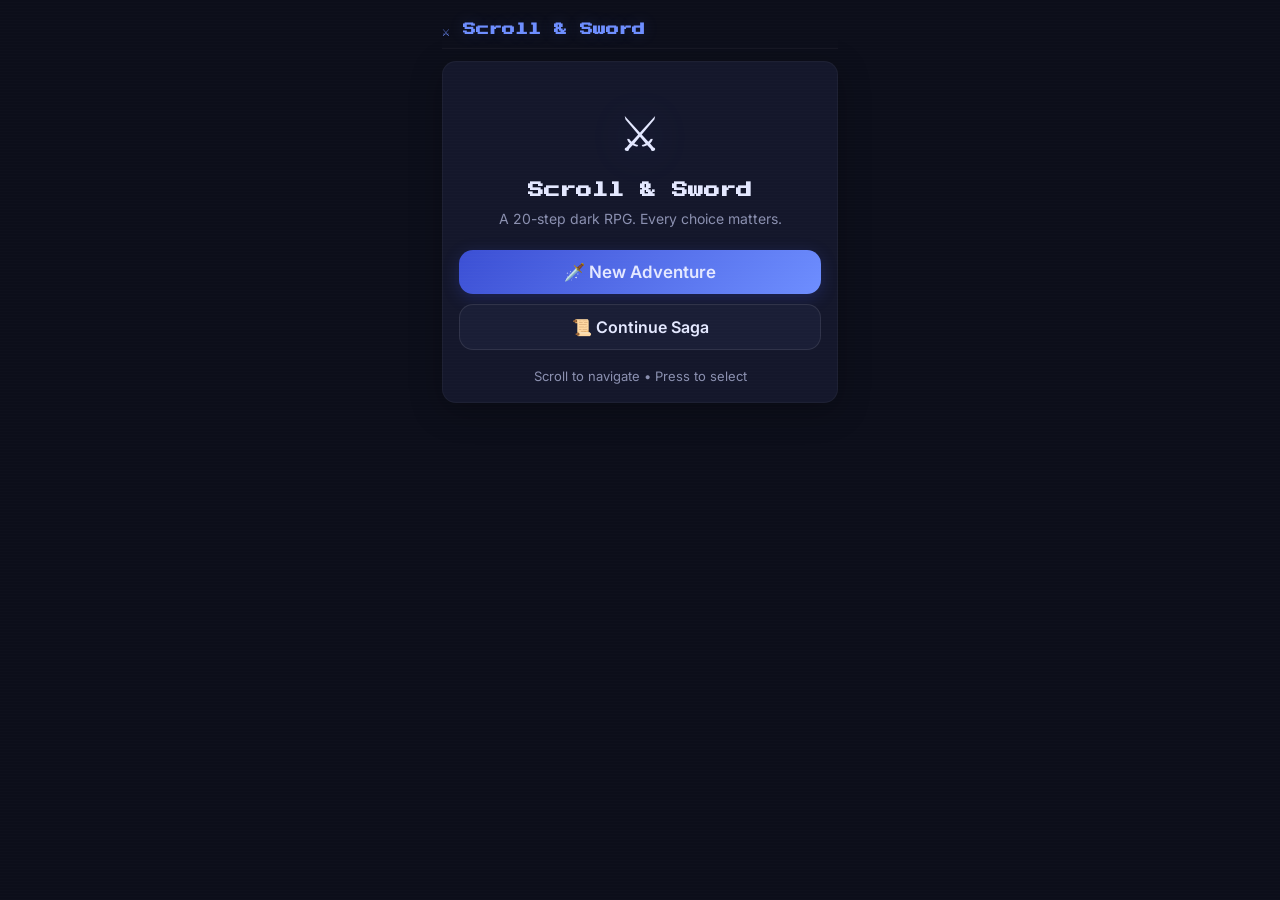
<file: index.html>
<!doctype html>
<html lang="en">

<head>
  <meta charset="UTF-8" />
  <meta name="viewport" content="width=device-width,initial-scale=1" />
  <meta http-equiv="Cache-Control" content="no-cache, no-store, must-revalidate" />
  <meta http-equiv="Pragma" content="no-cache" />
  <meta http-equiv="Expires" content="0" />
  <title>Scroll & Sword</title>
  <link rel="stylesheet" href="./styles.css?v=24" />
</head>

<body>
  <main id="app" class="app">
    <header class="topbar">
      <h1>⚔️ Scroll & Sword</h1>
      <div class="stats" style="display:none;">
        <span class="hp-badge">❤️ <b id="hp">10</b></span>
        <span id="stepBadge" class="step-badge">1/20</span>
      </div>
    </header>
    <div id="resources" class="resource-strip" style="display:none;"></div>

    <!-- Main Menu -->
    <section id="menu" class="screen active">
      <div class="menu-hero">
        <div class="menu-icon">⚔️</div>
        <h2 class="menu-title">Scroll & Sword</h2>
        <p class="menu-tagline">A 20-step dark RPG. Every choice matters.</p>
      </div>
      <button data-action="new" class="btn-primary">🗡️ New Adventure</button>
      <button data-action="load" class="btn-secondary">📜 Continue Saga</button>
      <p class="hint">Scroll to navigate • Press to select</p>
    </section>

    <!-- Theme Selection -->
    <section id="theme" class="screen">
      <h2>Choose Your World</h2>
      <button data-theme="medieval" class="btn-secondary">🏰 Medieval</button>
      <button data-theme="noir" class="btn-secondary">🔫 Noir</button>
      <button data-theme="scifi" class="btn-secondary">🚀 Sci‑Fi</button>
    </section>

    <!-- Gameplay Screen -->
    <section id="scene" class="screen">
      <div class="scene-header">
        <div id="sceneMeta" class="scene-meta"></div>
        <div id="aiStatus" class="ai-status">AI: Connecting...</div>
      </div>
      <article id="narration" class="narration"></article>
      <div id="choices" class="choices"></div>
      <div class="scene-actions">
        <button id="wheelBtn" class="fate">🎡 Wheel of Fate</button>
        <button id="backToMenuBtn" class="btn-ghost">⬅ Back</button>
      </div>
      <div id="debugLog" class="debug-log"></div>
    </section>

    <!-- Wheel of Fate -->
    <section id="wheel" class="screen">
      <h2>🎡 Wheel of Fate</h2>
      <canvas id="wheelCanvas" width="200" height="200"></canvas>
      <p id="wheelHint" class="hint">Scroll to spin, press to release</p>
      <button id="releaseBtn" class="fate">Release Fate</button>
      <button id="backToMenuFromWheelBtn" class="btn-ghost">⬅ Back</button>
    </section>

    <!-- End Screen -->
    <section id="end" class="screen">
      <div class="end-hero">
        <h2 id="endTitle">The End</h2>
        <p id="endText"></p>
        <button id="restartBtn" class="btn-primary">🔄 Play Again</button>
      </div>
    </section>
  </main>

  <!-- Save/Load Modal -->
  <div id="savesModal" class="modal" style="display:none;">
    <div class="modal-content screen">
      <h3 id="savesTitle">Select Slot</h3>
      <div id="saveSlotsContainer"></div>
      <button id="savesBackBtn" class="btn-ghost" style="margin-top: 10px;">Cancel</button>
    </div>
  </div>

  <!-- Save Confirmation Modal -->
  <div id="saveModal" class="modal" style="display:none;">
    <div class="modal-content screen">
      <h3>Save progress?</h3>
      <p class="hint" style="margin-bottom:12px;">Save before returning to menu?</p>
      <button id="modalSaveBtn" class="btn-primary">Yes, Save</button>
      <button id="modalDiscardBtn" class="btn-secondary">No, Discard</button>
      <button id="modalCancelBtn" class="btn-ghost" style="margin-top:10px;">Cancel</button>
    </div>
  </div>

  <script type="module" src="./main.js?v=24"></script>
</body>

</html>
</file>
<file: styles.css>
﻿@import url('https://fonts.googleapis.com/css2?family=Inter:wght@400;600;700&family=Press+Start+2P&display=swap');

:root {
  --bg: #0c0e1a;
  --panel: #14172b;
  --card: #1a1e36;
  --text: #e4e8ff;
  --text-dim: #8b90b0;
  --accent: #6e8eff;
  --danger: #ff5c5c;
  --ok: #5cff8a;
  --warn: #ffd86b;
  --glow: #6e8eff33;
  --radius: 14px;
}

* {
  box-sizing: border-box;
  margin: 0;
}

body {
  background: var(--bg);
  color: var(--text);
  font-family: "Inter", system-ui, sans-serif;
  font-size: 16px;
  line-height: 1.5;
  -webkit-font-smoothing: antialiased;
}

/* Scanline overlay */
body::after {
  content: "";
  position: fixed;
  inset: 0;
  pointer-events: none;
  background: repeating-linear-gradient(to bottom, transparent 0 2px, #ffffff03 2px 3px);
  z-index: 999;
}

.app {
  max-width: 420px;
  margin: 0 auto;
  min-height: 100vh;
  padding: 12px;
  position: relative;
  z-index: 1;
}

/* ═══ Topbar ═══ */
.topbar {
  display: flex;
  justify-content: space-between;
  align-items: center;
  padding: 8px 0;
  margin-bottom: 12px;
  position: sticky;
  top: 0;
  background: var(--bg);
  z-index: 50;
  border-bottom: 1px solid #ffffff0a;
}

.topbar h1 {
  font-family: "Press Start 2P", monospace;
  font-size: 13px;
  color: var(--accent);
  text-shadow: 0 0 16px var(--glow);
}

.stats {
  display: flex;
  gap: 8px;
  align-items: center;
}

.hp-badge,
.step-badge {
  font-size: 13px;
  font-weight: 600;
  padding: 3px 10px;
  border-radius: 20px;
  background: #1e2245;
  border: 1px solid #ffffff12;
}

.hp-badge {
  color: var(--danger);
}

.step-badge {
  color: var(--text-dim);
}

/* ═══ Resource Strip ═══ */
.resource-strip {
  display: flex;
  justify-content: center;
  gap: 8px;
  padding: 4px 0 8px;
  font-size: 13px;
  font-weight: 600;
}

.res-item {
  padding: 2px 8px;
  border-radius: 10px;
  background: #1a1e36;
  border: 1px solid #ffffff10;
  color: var(--text-dim);
  transition: all 0.3s;
}

.res-warn {
  color: var(--warn);
  border-color: #ffd86b22;
}

.res-crit {
  color: var(--danger);
  border-color: #ff5c5c22;
  animation: res-blink 1.5s infinite;
}

@keyframes res-blink {

  0%,
  100% {
    opacity: 1;
  }

  50% {
    opacity: 0.5;
  }
}

/* ═══ Screens ═══ */
.screen {
  display: none;
  background: var(--panel);
  padding: 16px;
  border-radius: var(--radius);
  border: 1px solid #ffffff0a;
  box-shadow: 0 8px 32px #0004;
}

.screen.active {
  display: block;
}

/* ═══ Menu ═══ */
.menu-hero {
  text-align: center;
  padding: 20px 0 16px;
}

.menu-icon {
  font-size: 48px;
  margin-bottom: 8px;
  filter: drop-shadow(0 0 20px var(--glow));
}

.menu-title {
  font-family: "Press Start 2P", monospace;
  font-size: 16px;
  color: var(--text);
  margin-bottom: 6px;
}

.menu-tagline {
  color: var(--text-dim);
  font-size: 14px;
}

/* ═══ Theme Cards ═══ */
.theme-grid {
  display: flex;
  flex-direction: column;
  gap: 8px;
}

.theme-card {
  display: flex;
  align-items: center;
  gap: 12px;
  padding: 14px;
  background: var(--card);
  border: 1px solid #ffffff0f;
  border-radius: var(--radius);
  text-align: left;
  cursor: pointer;
  transition: all 0.2s ease;
}

.theme-card:hover,
.theme-card:active {
  border-color: var(--accent);
  box-shadow: 0 0 16px var(--glow);
  transform: translateY(-1px);
}

.theme-icon {
  font-size: 28px;
  flex-shrink: 0;
}

.theme-name {
  font-weight: 700;
  font-size: 16px;
  display: block;
  color: var(--text);
}

.theme-desc {
  font-size: 13px;
  color: var(--text-dim);
  display: block;
}

/* ═══ Buttons ═══ */
button {
  width: 100%;
  padding: 12px;
  margin: 5px 0;
  border: 1px solid #ffffff14;
  border-radius: var(--radius);
  color: var(--text);
  font-weight: 600;
  font-family: inherit;
  font-size: 16px;
  cursor: pointer;
  transition: all 0.15s ease;
}

button:active {
  transform: scale(0.98);
}

.btn-primary {
  background: linear-gradient(135deg, #3b4fd4, #6e8eff);
  border: none;
  font-size: 17px;
  box-shadow: 0 4px 16px #3b4fd444;
}

.btn-secondary {
  background: var(--card);
  border-color: #ffffff18;
}

.btn-ghost {
  background: transparent;
  border-color: #ffffff10;
  color: var(--text-dim);
  font-size: 14px;
}

.fate {
  background: linear-gradient(135deg, #4a2d7a, #7b44c9);
  border: none;
  box-shadow: 0 0 16px #7b44c933;
  animation: fate-pulse 2.5s ease-in-out infinite;
}

@keyframes fate-pulse {

  0%,
  100% {
    box-shadow: 0 0 8px #7b44c922;
  }

  50% {
    box-shadow: 0 0 20px #7b44c955;
  }
}

/* ═══ Scene ═══ */
.scene-header {
  display: flex;
  justify-content: space-between;
  align-items: center;
  margin-bottom: 10px;
}

.scene-meta {
  display: flex;
  gap: 6px;
  flex-wrap: wrap;
}

.badge {
  font-size: 11px;
  font-weight: 600;
  text-transform: uppercase;
  letter-spacing: 0.5px;
  padding: 3px 8px;
  border-radius: 6px;
  background: #1a1e36;
  border: 1px solid #ffffff10;
  color: var(--text-dim);
}

.ai-status {
  font-size: 12px;
  font-weight: 600;
  white-space: nowrap;
}

.narration {
  line-height: 1.6;
  background: var(--card);
  padding: 14px;
  border-radius: var(--radius);
  margin-bottom: 10px;
  font-size: 18px;
  border-left: 3px solid var(--accent);
}

.choices button {
  background: #1e2548;
  text-align: left;
  font-size: 16px;
  border-left: 3px solid transparent;
  padding-left: 14px;
  transition: all 0.15s ease;
}

.choices button:hover,
.choices button:active {
  border-left-color: var(--accent);
  background: #252d58;
}

.scene-actions {
  display: flex;
  gap: 8px;
  margin-top: 8px;
}

.scene-actions button {
  flex: 1;
}

.loading {
  font-size: 18px;
  color: var(--accent);
  animation: pulse 1.5s infinite;
}

@keyframes pulse {

  0%,
  100% {
    opacity: 1;
  }

  50% {
    opacity: 0.4;
  }
}

/* ═══ Wheel ═══ */
#wheel {
  text-align: center;
}

canvas {
  background: #0f1120;
  border-radius: 50%;
  display: block;
  margin: 12px auto;
  border: 2px solid #ffffff14;
  box-shadow: 0 0 24px #6e8eff11;
}

/* ═══ End Screen ═══ */
.end-hero {
  text-align: center;
  padding: 24px 0;
}

.end-hero h2 {
  font-family: "Press Start 2P", monospace;
  font-size: 18px;
  margin-bottom: 12px;
  color: var(--accent);
}

.end-hero p {
  color: var(--text-dim);
  margin-bottom: 20px;
}

/* ═══ Hint Text ═══ */
.hint {
  text-align: center;
  font-size: 13px;
  color: var(--text-dim);
  margin-top: 12px;
}

/* ═══ Modal ═══ */
.modal {
  position: fixed;
  inset: 0;
  background: rgba(0, 0, 0, 0.85);
  z-index: 100;
  padding: 12px;
  display: flex;
  align-items: center;
  justify-content: center;
}

.modal-content {
  width: 100%;
  max-width: 400px;
  border: 1px solid #ffffff14;
  border-radius: var(--radius);
  box-shadow: 0 16px 48px #000;
  padding: 20px 14px;
  background: var(--panel);
}

.modal-content h3 {
  margin: 0 0 12px;
  text-align: center;
  font-size: 18px;
}

/* ═══ Save Slots ═══ */
.slot-btn {
  display: flex;
  flex-direction: column;
  text-align: left;
  background: var(--card);
  padding: 10px;
  min-height: 52px;
  font-size: 15px;
}

.slot-btn .slot-title {
  font-weight: 700;
  color: var(--accent);
  font-size: 16px;
}

.slot-btn .slot-meta {
  font-size: 13px;
  color: var(--text-dim);
}

.slot-btn.empty {
  opacity: 0.5;
  text-align: center;
  font-style: italic;
}

/* ═══ Debug ═══ */
.debug-log {
  font-size: 10px;
  color: #666;
  margin-top: 6px;
  max-height: 30px;
  overflow: hidden;
}

/* ═══ Theme Accents ═══ */
body.theme-medieval .topbar h1 {
  color: #d4a55a;
  text-shadow: 0 0 12px #d4a55a33;
}

body.theme-medieval .narration {
  border-left-color: #d4a55a;
}

body.theme-medieval .fate {
  background: linear-gradient(135deg, #5a3a1a, #8b6530);
}

body.theme-noir .topbar h1 {
  color: #8ba8cc;
  text-shadow: 0 0 12px #8ba8cc33;
}

body.theme-noir .narration {
  border-left-color: #8ba8cc;
}

body.theme-noir .fate {
  background: linear-gradient(135deg, #2a2a3a, #4a4a5a);
}

body.theme-scifi .topbar h1 {
  color: #5affd0;
  text-shadow: 0 0 12px #5affd033;
}

body.theme-scifi .narration {
  border-left-color: #5affd0;
}

body.theme-scifi .fate {
  background: linear-gradient(135deg, #1a4a40, #2d7a6a);
}

/* ═══ Responsive ═══ */
@media (max-width: 380px) {
  .app {
    padding: 8px;
  }

  .topbar h1 {
    font-size: 11px;
  }

  .narration {
    font-size: 16px;
  }

  button {
    font-size: 15px;
    padding: 10px;
  }
}
</file>
